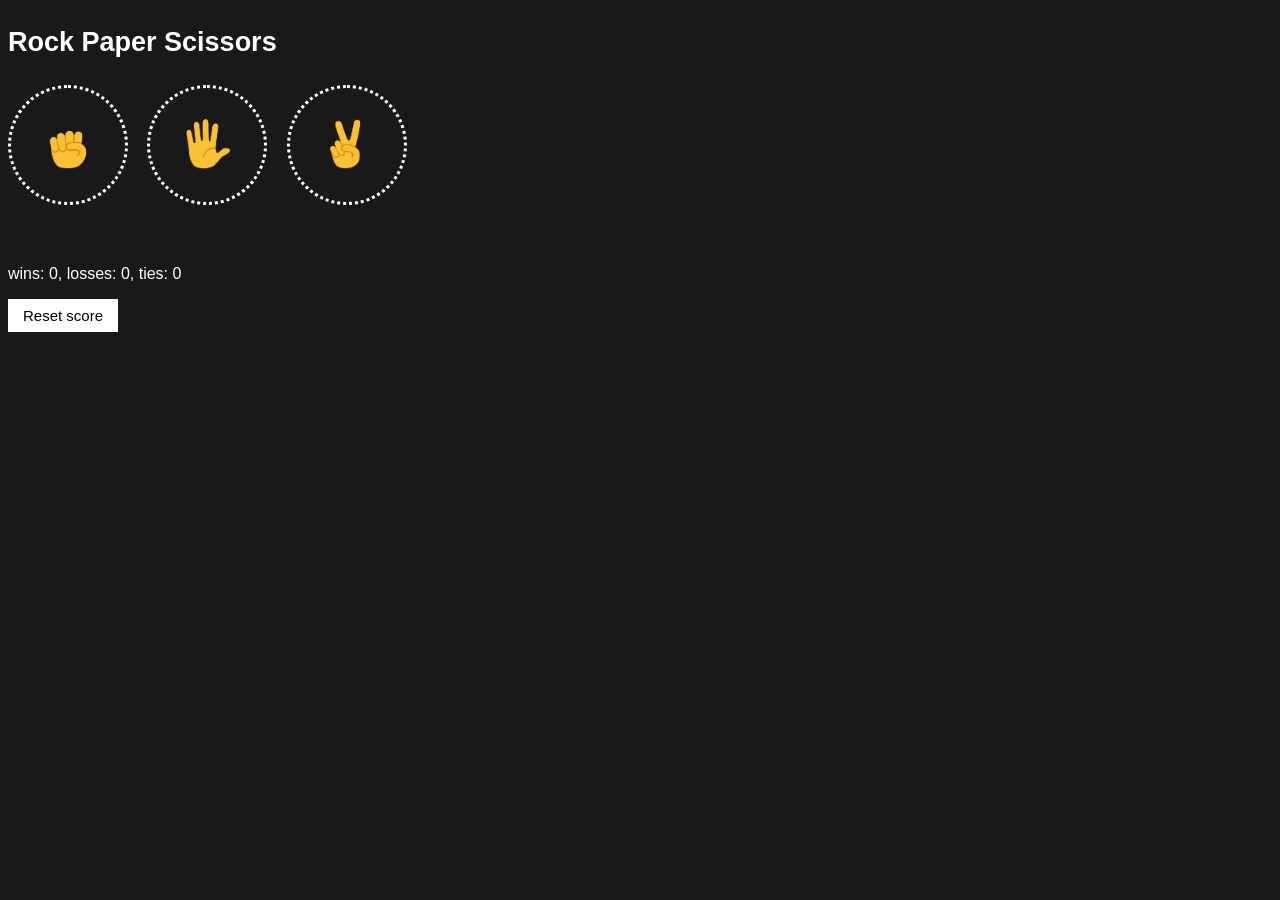
<file: index.html>
<!DOCTYPE html>
<html>

<head>
  <link rel="stylesheet" type="text/css" href="style.css">
</head>

<body>
  <p class="title">
    Rock Paper Scissors
  </p>

  <button onclick="playGame('rock')" class="move-button">
    <img src="rock-emoji.png" class="move-icon">
  </button>
  <button onclick="playGame('paper')" class="move-button">
    <img src="paper-emoji.png" class="move-icon">
  </button>
  <button onclick="playGame('scissors');" class="move-button">
    <img src="scissors-emoji.png" class="move-icon">
  </button>

  <p class="js-result result"></p>
  <p class="js-moves"></p>
  <p class="js-score score "></p>

  <button onclick="
    score.wins = 0
    score.losses = 0
    score.ties = 0
    localStorage.removeItem('score')
    updateScoreDisplay()
  " class="reset-score-button">
    Reset score
  </button>

  <script src="test.js"></script> <!-- moved to the bottom -->
</body>

</html>
</file>
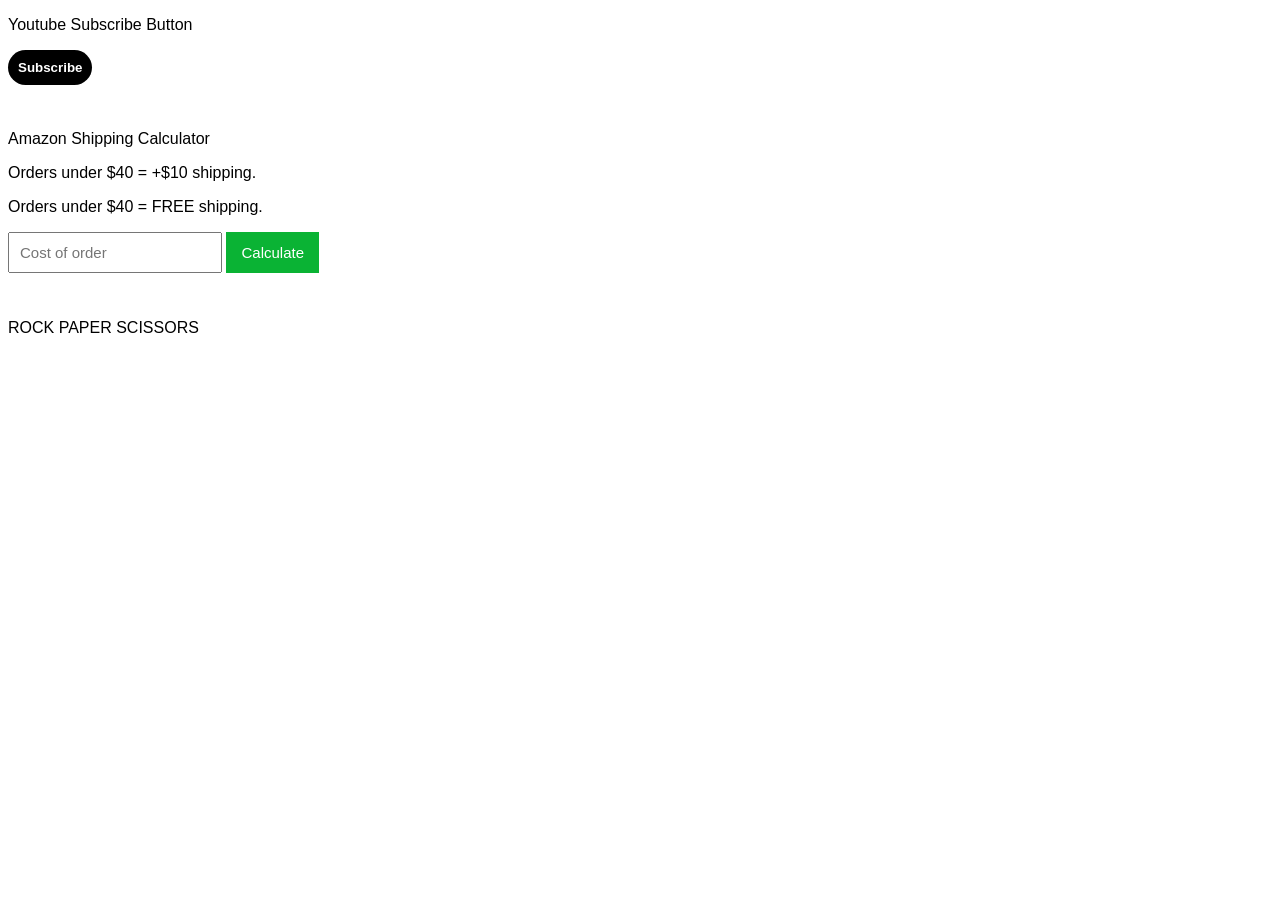
<file: dom.html>
<!DOCTYPE html>
<html>

<head>
  <title>Dom Projects</title>
  <style>
    body {
      font-family: Arial;
    }

    .subscribe-button {
      color: white;
      background-color: black;
      border: none;
      border-radius: 20px;
      padding: 10px;
      margin-bottom: 29px;
      cursor: pointer;
    }

    .input-button {
      padding: 10px;
      font-size: 15px;
      margin-bottom: 30px;
    }

    .calculate-button {
      color: white;
      background-color: rgb(10, 179, 52);
      border: none;
      padding: 12px 15px;
      font-size: 15px;
      cursor: pointer;
    }
  </style>
</head>

<body>
  <p>Youtube Subscribe Button</p>
  <button onclick="
        subscribe();
        " class="js-subscribe-button subscribe-button">
    <strong>Subscribe</strong>
  </button>

  <p>Amazon Shipping Calculator</p>
  <p>Orders under $40 = +$10 shipping.</p>
  <p>Orders under $40 = FREE shipping.</p>
  <input placeholder="Cost of order" class="js-cost-input input-button" onkeydown="
    handelCostKeyDown(event);
    ">
  <button onclick="
    calculateTotal();
    " class="calculate-button">Calculate</button>

  <p class="js-total-cost"></p>
  <p>ROCK PAPER SCISSORS</p>

  <script>

    function handelCostKeyDown(event) {
      if (event.key === 'Enter') {
        calculateTotal();
      }
    }

    function calculateTotal() {
      const inputElement = document.querySelector('.js-cost-input');
      let cost = Number(inputElement.value);

      if (cost < 40) {
        cost = cost + 10;
      }

      document.querySelector('.js-total-cost')
        .innerHTML = `$${cost}`;
    }


    function subscribe() {
      const buttonElement = document.querySelector('.js-subscribe-button');

      if (buttonElement.innerText === 'Subscribe') {
        buttonElement.innerHTML = 'Subscribed';
      } else {
        buttonElement.innerHTML = 'Subscribe'
      }
    }

  </script>
</body>

</html>
</file>
<file: style.css>
body {
  background-color: rgb(25, 25, 25);
  color: white;
  font-family: Arial;
}

.title {
  font-weight: bold;
  font-size: 27px;
}

.move-icon {
  height: 50px;
}

.move-button {
  background-color: transparent;
  border: 3px dotted white;
  width: 120px;
  height: 120px;
  border-radius: 60px;
  margin-right: 15px;
  cursor: pointer;
}

.result {
  font-size: 25px;
  font-weight: bolder;
  margin-top: 50px;
}

.score {
  margin-top: 60px;
}

.reset-score-button {
  background-color: white;
  border: none;
  font-size: 15px;
  padding: 8px 15px;
  cursor: pointer;
}
</file>
